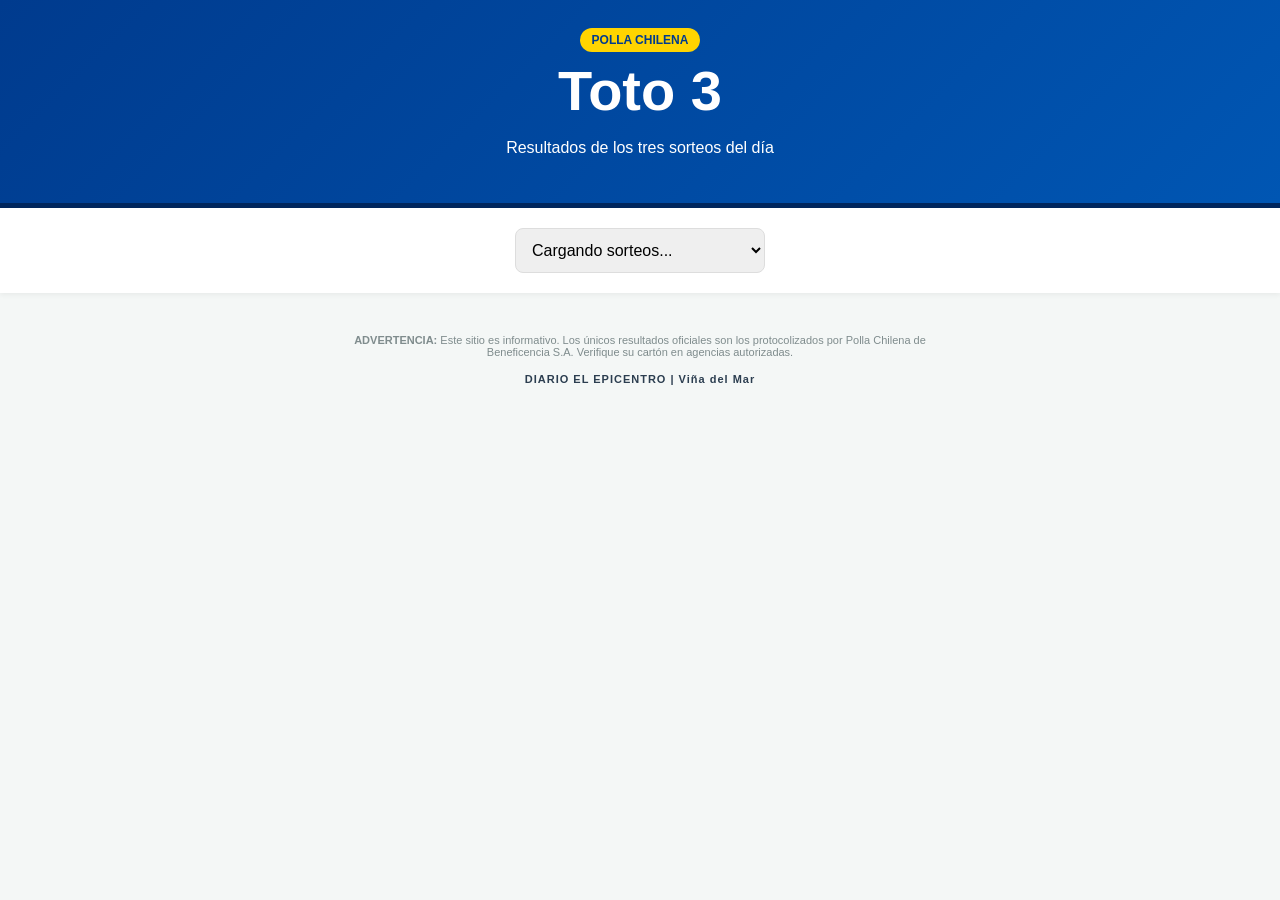
<file: toto3.html>
<!DOCTYPE html>
<html lang="es">
<head>
  <meta charset="UTF-8" />
  <title>Resultados Toto 3 - Epicentro Chile</title>
  <meta name="viewport" content="width=device-width, initial-scale=1" />
  <style>
    body { background: #f4f7f6; font-family: 'Segoe UI', Arial, sans-serif; margin: 0; padding: 0; }
    .banner-oficial { background: linear-gradient(135deg, #003b8e 0%, #0056b3 100%); color: white; padding: 30px 20px; text-align: center; border-bottom: 5px solid #00265d; }
    .badge { background: #ffd400; color: #003b8e; padding: 5px 12px; border-radius: 15px; font-weight: bold; font-size: 12px; text-transform: uppercase; }
    .banner-titular { font-size: 3.5rem; font-weight: 900; margin: 10px 0; }
    .buscador { display: flex; justify-content: center; padding: 20px; background: white; box-shadow: 0 2px 5px rgba(0,0,0,0.05); }
    select { padding: 12px; border-radius: 8px; border: 1px solid #ddd; width: 250px; font-size: 16px; cursor: pointer; }
    .card { background: white; max-width: 500px; margin: 20px auto; padding: 25px; border-radius: 15px; box-shadow: 0 10px 30px rgba(0,0,0,0.1); }
    .sorteo-bloque { margin-bottom: 25px; padding-bottom: 15px; border-bottom: 1px dashed #eee; text-align: center; }
    .sorteo-bloque:last-child { border: none; }
    .sorteo-bloque h3 { color: #666; font-size: 14px; text-transform: uppercase; margin-bottom: 15px; }
    .bolas { display: flex; justify-content: center; gap: 12px; }
    .bola { width: 55px; height: 55px; border-radius: 50%; background: radial-gradient(circle at 30% 30%, #0056b3, #003b8e); color: white; display: flex; align-items: center; justify-content: center; font-size: 1.8rem; font-weight: bold; box-shadow: 0 4px 10px rgba(0,0,0,0.2); border: 2px solid #00265d; }
    .footer-legal { padding: 30px 20px; text-align: center; font-size: 11px; color: #7f8c8d; max-width: 600px; margin: 0 auto; }
    .brand-footer { margin-top: 15px; font-weight: bold; color: #2c3e50; letter-spacing: 1px; }
  </style>
</head>
<body>
  <section class="banner-oficial">
    <div class="banner-top"><span class="badge">Polla Chilena</span></div>
    <div class="banner-titular">Toto 3</div>
    <p>Resultados de los tres sorteos del día</p>
  </section>

  <section class="buscador">
    <select id="selectSorteo"><option value="">Cargando sorteos...</option></select>
  </section>

  <main id="resultados"></main>

  <footer class="footer-legal">
    <p><strong>ADVERTENCIA:</strong> Este sitio es informativo. Los únicos resultados oficiales son los protocolizados por Polla Chilena de Beneficencia S.A. Verifique su cartón en agencias autorizadas.</p>
    <div class="brand-footer">DIARIO EL EPICENTRO | Viña del Mar</div>
  </footer>

  <script>
    const SHEET_ID = "1WGtZG2WWqJjGcJxIzR4-7Hl-090HZB7oxBWocX7A2w0"; // Usando tu ID de la captura
    const URL = `https://docs.google.com/spreadsheets/d/${SHEET_ID}/gviz/tq?tqx=out:json`;
    const contenedor = document.getElementById("resultados");
    const selectSorteo = document.getElementById("selectSorteo");
    let ALL_DATA = [];

    fetch(URL).then(r => r.text()).then(text => {
      const json = JSON.parse(text.match(/setResponse\(([\s\S]*?)\);?\s*$/)[1]);
      const colMap = {};
      json.table.cols.forEach((c, i) => { if(c.label) colMap[c.label.toLowerCase().trim()] = i; });

      ALL_DATA = json.table.rows.map(row => {
        const get = col => row.c?.[colMap[col]]?.v ?? "";
        return {
          sorteo: get("sorteo").toString(),
          fecha: get("fecha"),
          juegos: [
            { nombre: "Sorteo Día", nums: get("dia") ? get("dia").toString().split("") : [] },
            { nombre: "Sorteo Tarde", nums: get("tarde") ? get("tarde").toString().split("") : [] },
            { nombre: "Sorteo Noche", nums: get("noche") ? get("noche").toString().split("") : [] }
          ].filter(j => j.nums.length > 0)
        };
      }).filter(item => item.sorteo).sort((a, b) => Number(b.sorteo) - Number(a.sorteo));

      cargarSelectores();
      if(ALL_DATA.length) { selectSorteo.value = ALL_DATA[0].sorteo; render(); }
    });

    function cargarSelectores() {
      selectSorteo.innerHTML = ALL_DATA.map(x => `<option value="${x.sorteo}">Sorteo ${x.sorteo} - ${x.fecha}</option>`).join("");
    }

    function render() {
      const s = ALL_DATA.find(x => x.sorteo === selectSorteo.value);
      if(!s) return;
      let html = `<div class="card">`;
      s.juegos.forEach(j => {
        html += `<div class="sorteo-bloque"><h3>${j.nombre}</h3><div class="bolas">${j.nums.map(n => `<div class="bola">${n}</div>`).join("")}</div></div>`;
      });
      contenedor.innerHTML = html + `</div>`;
    }

    selectSorteo.addEventListener("change", render);
  </script>
</body>
</html>
</file>
